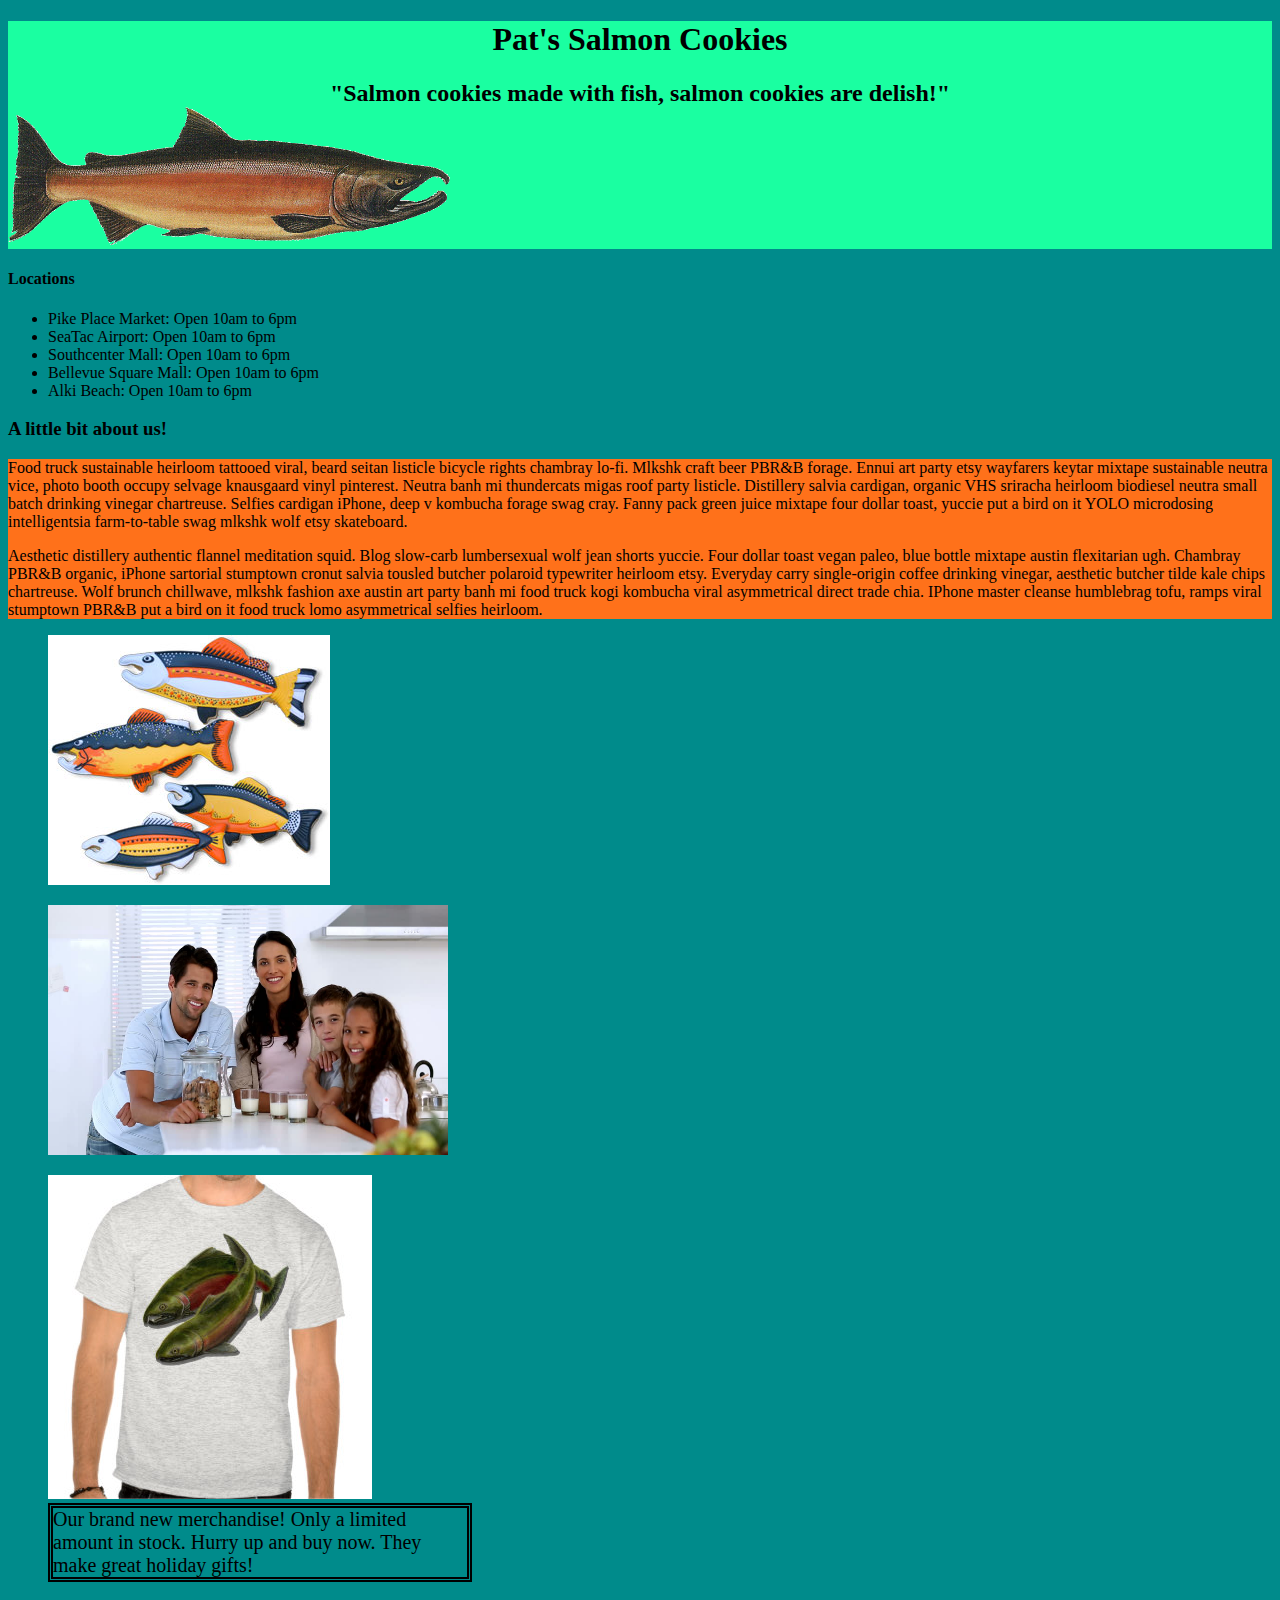
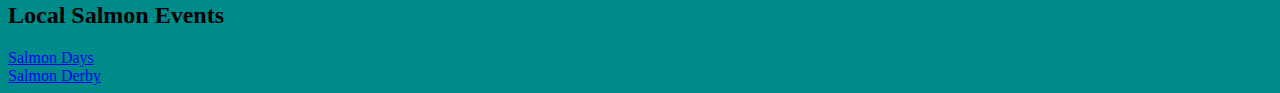
<file: index.html>
<!DOCTYPE html>
<html>
<head>
<title>Pat's Salmon Cookies</title>

<head>
  <link rel='stylesheet' tpe='text/css' href='style.css'>
</head>


<body>
  <header>
    <h1 id='brand'>Pat's Salmon Cookies</h1>
    <h2 id='slogan'>"Salmon cookies made with fish, salmon cookies are delish!"</h2>
    <img id='headerSalmon' src="images/salmon.png" alt="A prime picture of this awesome salmon" />
  </header>
  <div>
    <h4>Locations</h4>
    <ul id="locations">
      <li>Pike Place Market: Open 10am to 6pm</li>
      <li>SeaTac Airport: Open 10am to 6pm</li>
      <li>Southcenter Mall: Open 10am to 6pm</li>
      <li>Bellevue Square Mall: Open 10am to 6pm</li>
      <li>Alki Beach: Open 10am to 6pm </li>
    </ul>
  </div>

  <h3>A little bit about us!</h3>
    <div  id='history'>
      <p>
      Food truck sustainable heirloom tattooed viral, beard seitan listicle bicycle rights chambray lo-fi. Mlkshk craft beer PBR&amp;B forage. Ennui art party etsy wayfarers keytar mixtape sustainable neutra vice, photo booth occupy selvage knausgaard vinyl pinterest. Neutra banh mi thundercats migas roof party listicle. Distillery salvia cardigan, organic VHS sriracha heirloom biodiesel neutra small batch drinking vinegar chartreuse. Selfies cardigan iPhone, deep v kombucha forage swag cray. Fanny pack green juice mixtape four dollar toast, yuccie put a bird on it YOLO microdosing intelligentsia farm-to-table swag mlkshk wolf etsy skateboard.
      </p>
      <p>
      Aesthetic distillery authentic flannel meditation squid. Blog slow-carb lumbersexual wolf jean shorts yuccie. Four dollar toast vegan paleo, blue bottle mixtape austin flexitarian ugh. Chambray PBR&amp;B organic, iPhone sartorial stumptown cronut salvia tousled butcher polaroid typewriter heirloom etsy. Everyday carry single-origin coffee drinking vinegar, aesthetic butcher tilde kale chips chartreuse. Wolf brunch chillwave, mlkshk fashion axe austin art party banh mi food truck kogi kombucha viral asymmetrical direct trade chia. IPhone master cleanse humblebrag tofu, ramps viral stumptown PBR&amp;B put a bird on it food truck lomo asymmetrical selfies heirloom.
      </p>
    </div>

  <figure>
    <img id='fancy-fish' src='images/fancy-fish.jpg' alt='Look at these fish swimming in a web browser' title='Brilliant, just look at these majestic fish ready to be hoisted up from the depths of the waters. Who knows which waters, I do not. Regardless, come and feast upon the flesh of these poor creatures that we have decided to mash up into cookies.'/>
  </figure>
  <figure>
    <img id='happy-family' src='images/happy-family.png' alt='Picture of a family eat cookies. Not our cookies, but cookies'/>
  </figure>
  <figure>
    <img id='fish-shirt' src='images/fish-shirt.jpg' alt='Picture of our first T-shirt'/>
    <figcaption id='caption'>
    Our brand new merchandise! Only a limited amount in stock. Hurry up and buy now. They make great holiday gifts!
    </figcaption>
    </figure>
  <h2>Local Salmon Events</h2>
    <a href="http://www.salmondays.org/"/>Salmon Days</a>
    <br>
    <a href="http://www.nwsalmonderbyseries.com/">Salmon Derby</a>
</body>
</html>
</file>
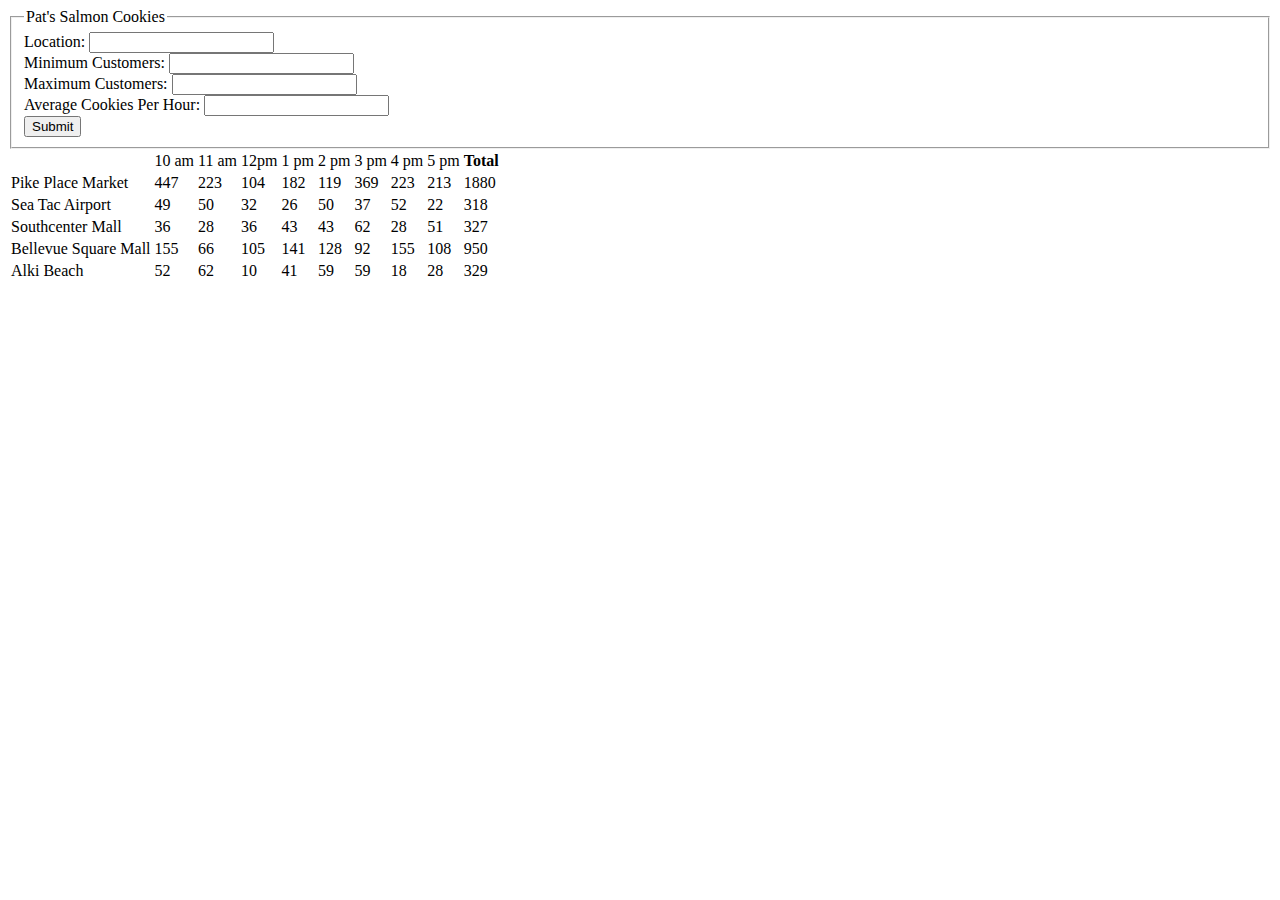
<file: sales.html>
<!DOCTYPE html>
<html>
<head>
<title>Pat's Salmon Cookies</title>

<body>
  <form id="new-cookie-stand">
  <fieldset>
    <legend>Pat's Salmon Cookies</legend>

    <label for="standname">Location: </label>
    <input name="standname" type="text">
    <br>
    <label for="min">Minimum Customers: </label>
    <input name="min" type= "number">
    <br>
    <label for="max">Maximum Customers: </label>
    <input name="max" type= "number">
    <br>
    <label for="avg">Average Cookies Per Hour: </label>
    <input name="avg" type= "text">
    <br>
    <button id="comment-button" type="submit">Submit</button>
  </fieldset>
</form>

  <script src='app.js' type="text/javascript"></script>

</body>
</html>
</file>
<file: style.css>
header {
  background-color: #1AFFA1;
}

body {
  background-color: DarkCyan;
}

#brand {
  text-align: center;
}

#slogan {
  margin: 0px;
  text-align: center;
}

#headerSalmon {
  width: 35%;
}

#history {
  background-color: #FF711A;
  font-family: Georgia. "Times New Roman". Times. serif;
  font-size: 16px;
  margin: 0px;
  text-align: left;
}

#fancy-fish {

}

#happy-family {
  height: 250px;
  width: 400px;
}

#caption {
  font-size: 20px;
  width: 35%;
  border: 5px double black;
}

#class {
  font-size: 240%
}
</file>
